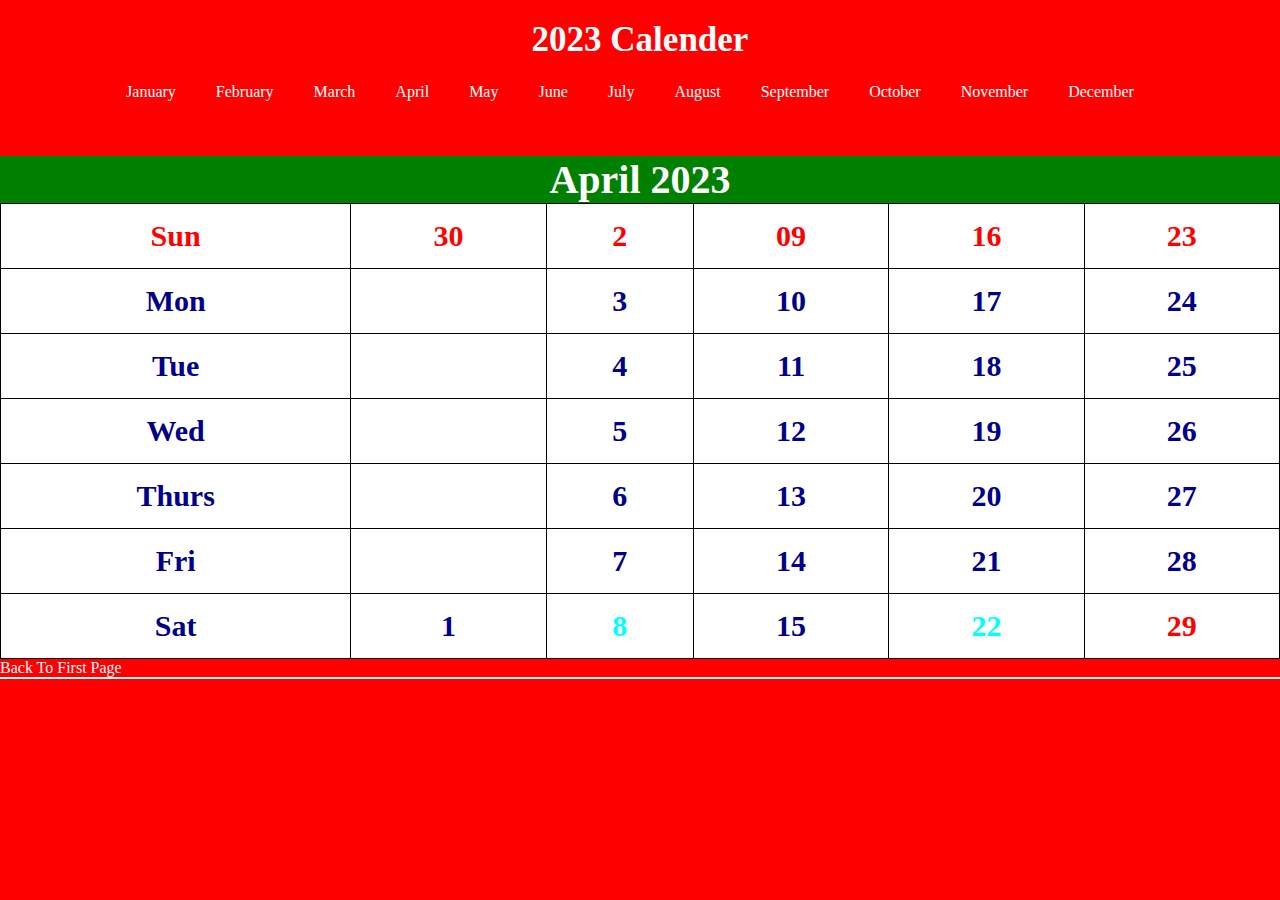
<file: april.html>
<!DOCTYPE html>
<html lang="en">
  <head>
    <meta charset="UTF-8" />
    <meta name="viewport" content="width=device-width, initial-scale=1.0" />
    <title>April 2023</title>
    <link rel="stylesheet" href="styles.css" />
    <style>
      body {
        display: flex;
        flex-direction: column;
        justify-content: center;
        align-items: center;
      }

      nav ul {
        list-style-type: none;
        margin: 0;
        padding: 0;
        display: flex;
        flex-wrap: wrap;
        justify-content: center;
      }

      nav ul li {
        margin: 5px;
      }
    </style>
  </head>
  <body>
    <section id="apr" .></section>
    <a href="index.html" style="text-decoration: none"
      ><h1>2023 Calender</h1></a
    >
    <nav>
      <ul>
        <li><a href="january.html">January</a></li>
        <li><a href="february.html">February</a></li>
        <li><a href="march.html">March</a></li>
        <li><a href="april.html">April</a></li>
        <li><a href="may.html">May</a></li>
        <li><a href="june.html">June</a></li>
        <li><a href="july.html">July</a></li>
        <li><a href="august.html">August</a></li>
        <li><a href="september.html">September</a></li>
        <li><a href="october.html">October</a></li>
        <li><a href="november.html">November</a></li>
        <li><a href="december.html">December</a></li>
      </ul>
    </nav>
    <table>
      <caption>
        April 2023
      </caption>
      <tr style="color: red">
        <th>Sun</th>
        <td>30</td>
        <td>2</td>
        <td>09</td>
        <td>16</td>
        <td>23</td>
      </tr>
      <tr>
        <th>Mon</th>
        <td></td>
        <td>3</td>
        <td>10</td>
        <td>17</td>
        <td>24</td>
      </tr>
      <tr>
        <th>Tue</th>
        <td></td>
        <td>4</td>
        <td>11</td>
        <td>18</td>
        <td>25</td>
      </tr>
      <tr>
        <th>Wed</th>
        <td></td>
        <td>5</td>
        <td>12</td>
        <td>19</td>
        <td>26</td>
      </tr>
      <tr>
        <th>Thurs</th>
        <td></td>
        <td>6</td>
        <td>13</td>
        <td>20</td>
        <td>27</td>
      </tr>
      <tr>
        <th>Fri</th>
        <td></td>
        <td>7</td>
        <td>14</td>
        <td>21</td>
        <td>28</td>
      </tr>
      <tr>
        <th>Sat</th>
        <td>1</td>
        <td style="color: aqua">8</td>
        <td>15</td>
        <td style="color: aqua">22</td>
        <td style="color: red">29</td>
      </tr>
    </table>
    <a href="index.html" class="back-to-first">Back To First Page</a>
  </body>
</html>
</file>
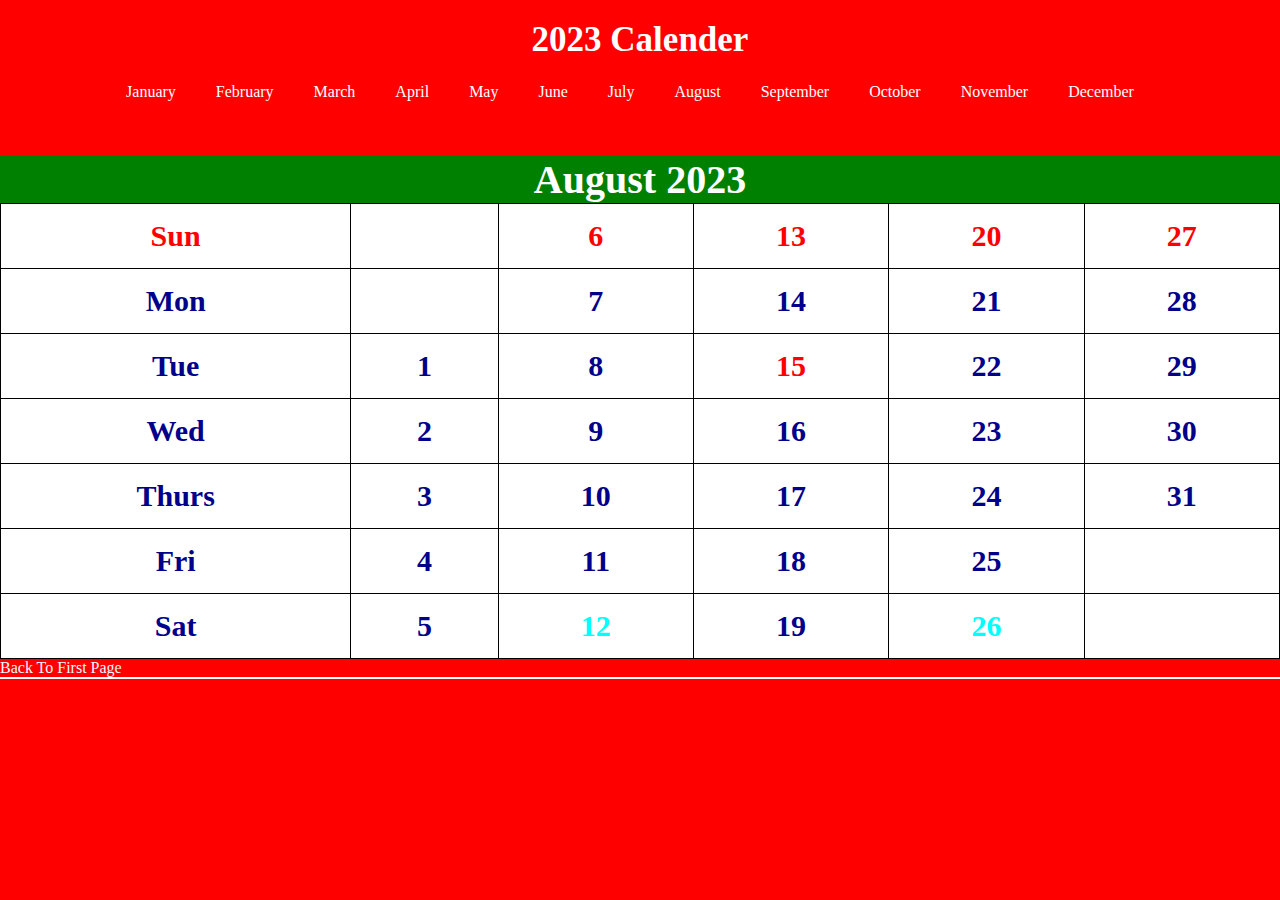
<file: august.html>
<!DOCTYPE html>
<html lang="en">
  <head>
    <meta charset="UTF-8" />
    <meta name="viewport" content="width=device-width, initial-scale=1.0" />
    <title>August 2023</title>
    <link rel="stylesheet" href="styles.css" />
    <style>
      body {
        display: flex;
        flex-direction: column;
        justify-content: center;
        align-items: center;
      }

      nav ul {
        list-style-type: none;
        margin: 0;
        padding: 0;
        display: flex;
        flex-wrap: wrap;
        justify-content: center;
      }

      nav ul li {
        margin: 5px;
      }
    </style>
  </head>
  <body>
    <section id="aug" .></section>
    <a href="index.html" style="text-decoration: none"
      ><h1>2023 Calender</h1></a
    >
    <nav>
      <ul>
        <li><a href="january.html">January</a></li>
        <li><a href="february.html">February</a></li>
        <li><a href="march.html">March</a></li>
        <li><a href="april.html">April</a></li>
        <li><a href="may.html">May</a></li>
        <li><a href="june.html">June</a></li>
        <li><a href="july.html">July</a></li>
        <li><a href="august.html">August</a></li>
        <li><a href="september.html">September</a></li>
        <li><a href="october.html">October</a></li>
        <li><a href="november.html">November</a></li>
        <li><a href="december.html">December</a></li>
      </ul>
    </nav>
    <table>
      <caption>
        August 2023
      </caption>
      <tr style="color: red">
        <th>Sun</th>
        <td></td>
        <td>6</td>
        <td>13</td>
        <td>20</td>
        <td>27</td>
      </tr>
      <tr>
        <th>Mon</th>
        <td></td>
        <td>7</td>
        <td>14</td>
        <td>21</td>
        <td>28</td>
      </tr>
      <tr>
        <th>Tue</th>
        <td>1</td>
        <td>8</td>
        <td style="color: red">15</td>
        <td>22</td>
        <td>29</td>
      </tr>
      <tr>
        <th>Wed</th>
        <td>2</td>
        <td>9</td>
        <td>16</td>
        <td>23</td>
        <td>30</td>
      </tr>
      <tr>
        <th>Thurs</th>
        <td>3</td>
        <td>10</td>
        <td>17</td>
        <td>24</td>
        <td>31</td>
      </tr>
      <tr>
        <th>Fri</th>
        <td>4</td>
        <td>11</td>
        <td>18</td>
        <td>25</td>
        <td></td>
      </tr>
      <tr>
        <th>Sat</th>
        <td>5</td>
        <td style="color: aqua">12</td>
        <td>19</td>
        <td style="color: aqua">26</td>
        <td></td>
      </tr>
    </table>
    <a href="index.html" class="back-to-first">Back To First Page</a>
  </body>
</html>
</file>
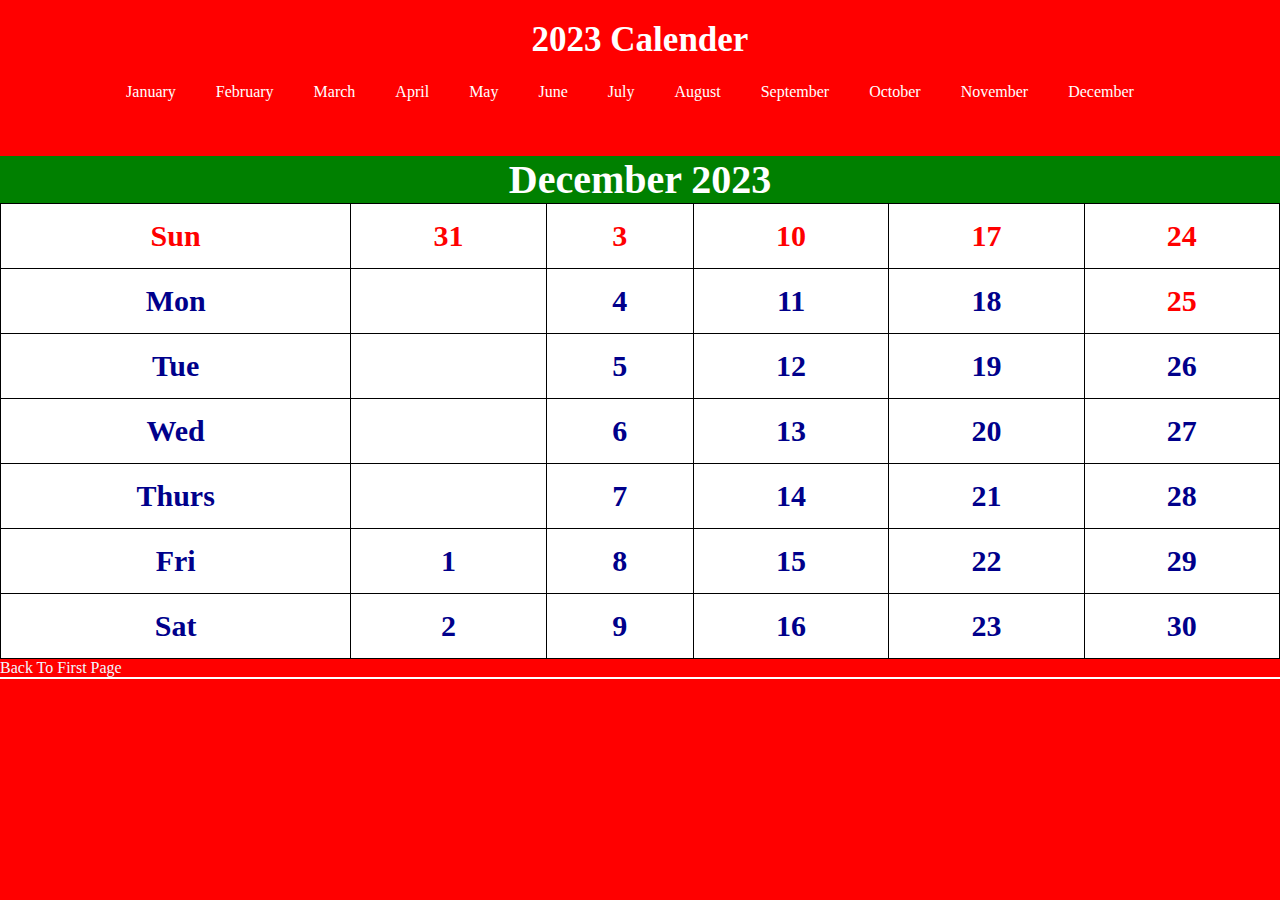
<file: december.html>
<!DOCTYPE html>
<html lang="en">
  <head>
    <meta charset="UTF-8" />
    <meta name="viewport" content="width=device-width, initial-scale=1.0" />
    <title>December 2023</title>
    <link rel="stylesheet" href="styles.css" />
    <style>
      body {
        display: flex;
        flex-direction: column;
        justify-content: center;
        align-items: center;
      }

      nav ul {
        list-style-type: none;
        margin: 0;
        padding: 0;
        display: flex;
        flex-wrap: wrap;
        justify-content: center;
      }

      nav ul li {
        margin: 5px;
      }
    </style>
  </head>
  <body>
    <section id="dec" .></section>
    <a href="index.html" style="text-decoration: none"
      ><h1>2023 Calender</h1></a
    >
    <nav>
      <ul>
        <li><a href="january.html">January</a></li>
        <li><a href="february.html">February</a></li>
        <li><a href="march.html">March</a></li>
        <li><a href="april.html">April</a></li>
        <li><a href="may.html">May</a></li>
        <li><a href="june.html">June</a></li>
        <li><a href="july.html">July</a></li>
        <li><a href="august.html">August</a></li>
        <li><a href="september.html">September</a></li>
        <li><a href="october.html">October</a></li>
        <li><a href="november.html">November</a></li>
        <li><a href="december.html">December</a></li>
      </ul>
    </nav>
    <table>
      <caption>
        December 2023
      </caption>
      <tr style="color: red">
        <th>Sun</th>
        <td>31</td>
        <td>3</td>
        <td>10</td>
        <td>17</td>
        <td>24</td>
      </tr>
      <tr>
        <th>Mon</th>
        <td></td>
        <td>4</td>
        <td>11</td>
        <td>18</td>
        <td style="color: red">25</td>
      </tr>
      <tr>
        <th>Tue</th>
        <td></td>
        <td>5</td>
        <td>12</td>
        <td>19</td>
        <td>26</td>
      </tr>
      <tr>
        <th>Wed</th>
        <td></td>
        <td>6</td>
        <td>13</td>
        <td>20</td>
        <td>27</td>
      </tr>
      <tr>
        <th>Thurs</th>
        <td></td>
        <td>7</td>
        <td>14</td>
        <td>21</td>
        <td>28</td>
      </tr>
      <tr>
        <th>Fri</th>
        <td>1</td>
        <td>8</td>
        <td>15</td>
        <td>22</td>
        <td>29</td>
      </tr>
      <th>Sat</th>
      <td>2</td>
      <td>9</td>
      <td>16</td>
      <td>23</td>
      <td>30</td>
    </table>
    <a href="index.html" class="back-to-first">Back To First Page</a>
  </body>
</html>
</file>
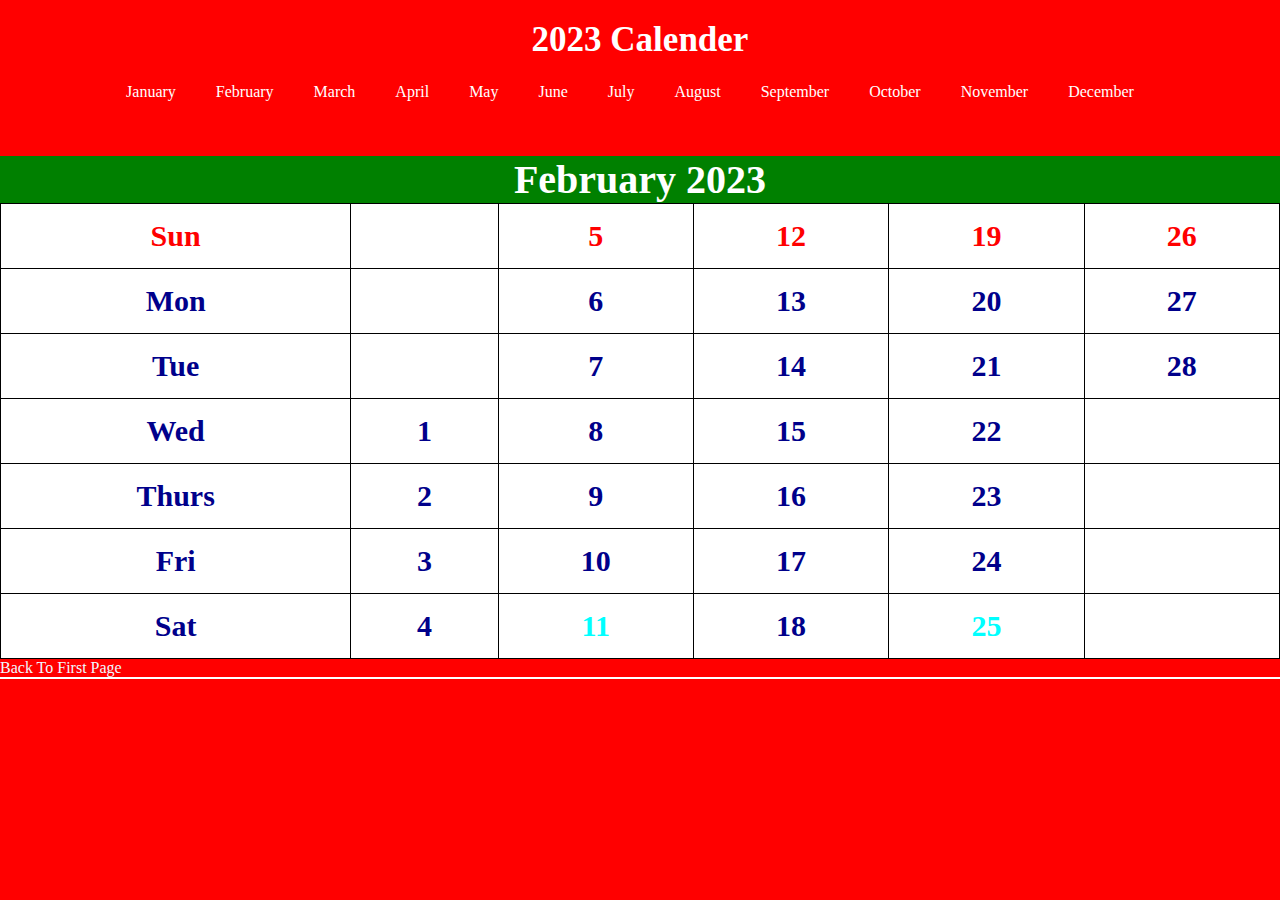
<file: february.html>
<!DOCTYPE html>
<html lang="en">
  <head>
    <meta charset="UTF-8" />
    <meta name="viewport" content="width=device-width, initial-scale=1.0" />
    <title>february 2023</title>
    <link rel="stylesheet" href="styles.css" />
    <style>
      body {
        display: flex;
        flex-direction: column;
        justify-content: center;
        align-items: center;
      }

      nav ul {
        list-style-type: none;
        margin: 0;
        padding: 0;
        display: flex;
        flex-wrap: wrap;
        justify-content: center;
      }

      nav ul li {
        margin: 5px;
      }
    </style>
  </head>
  <body>
    <section id="feb" .></section>
    <a href="index.html" style="text-decoration: none"
      ><h1>2023 Calender</h1></a
    >
    <nav>
      <ul>
        <li><a href="january.html">January</a></li>
        <li><a href="february.html">February</a></li>
        <li><a href="march.html">March</a></li>
        <li><a href="april.html">April</a></li>
        <li><a href="may.html">May</a></li>
        <li><a href="june.html">June</a></li>
        <li><a href="july.html">July</a></li>
        <li><a href="august.html">August</a></li>
        <li><a href="september.html">September</a></li>
        <li><a href="october.html">October</a></li>
        <li><a href="november.html">November</a></li>
        <li><a href="december.html">December</a></li>
      </ul>
    </nav>
    <table>
      <caption>
        February 2023
      </caption>
      <tr style="color: red">
        <th>Sun</th>
        <td></td>
        <td>5</td>
        <td>12</td>
        <td>19</td>
        <td>26</td>
      </tr>
      <tr>
        <th>Mon</th>
        <td></td>
        <td>6</td>
        <td>13</td>
        <td>20</td>
        <td>27</td>
      </tr>
      <tr>
        <th>Tue</th>
        <td></td>
        <td>7</td>
        <td>14</td>
        <td>21</td>
        <td>28</td>
      </tr>
      <tr>
        <th>Wed</th>
        <td>1</td>
        <td>8</td>
        <td>15</td>
        <td>22</td>
        <td></td>
      </tr>
      <tr>
        <th>Thurs</th>
        <td>2</td>
        <td>9</td>
        <td>16</td>
        <td>23</td>
        <td></td>
      </tr>
      <tr>
        <th>Fri</th>
        <td>3</td>
        <td>10</td>
        <td>17</td>
        <td>24</td>
        <td></td>
      </tr>
      <tr>
        <th>Sat</th>
        <td>4</td>
        <td style="color: aqua">11</td>
        <td>18</td>
        <td style="color: aqua">25</td>
        <td></td>
      </tr>
    </table>
    <a href="index.html" class="back-to-first">Back To First Page</a>
  </body>
</html>
</file>
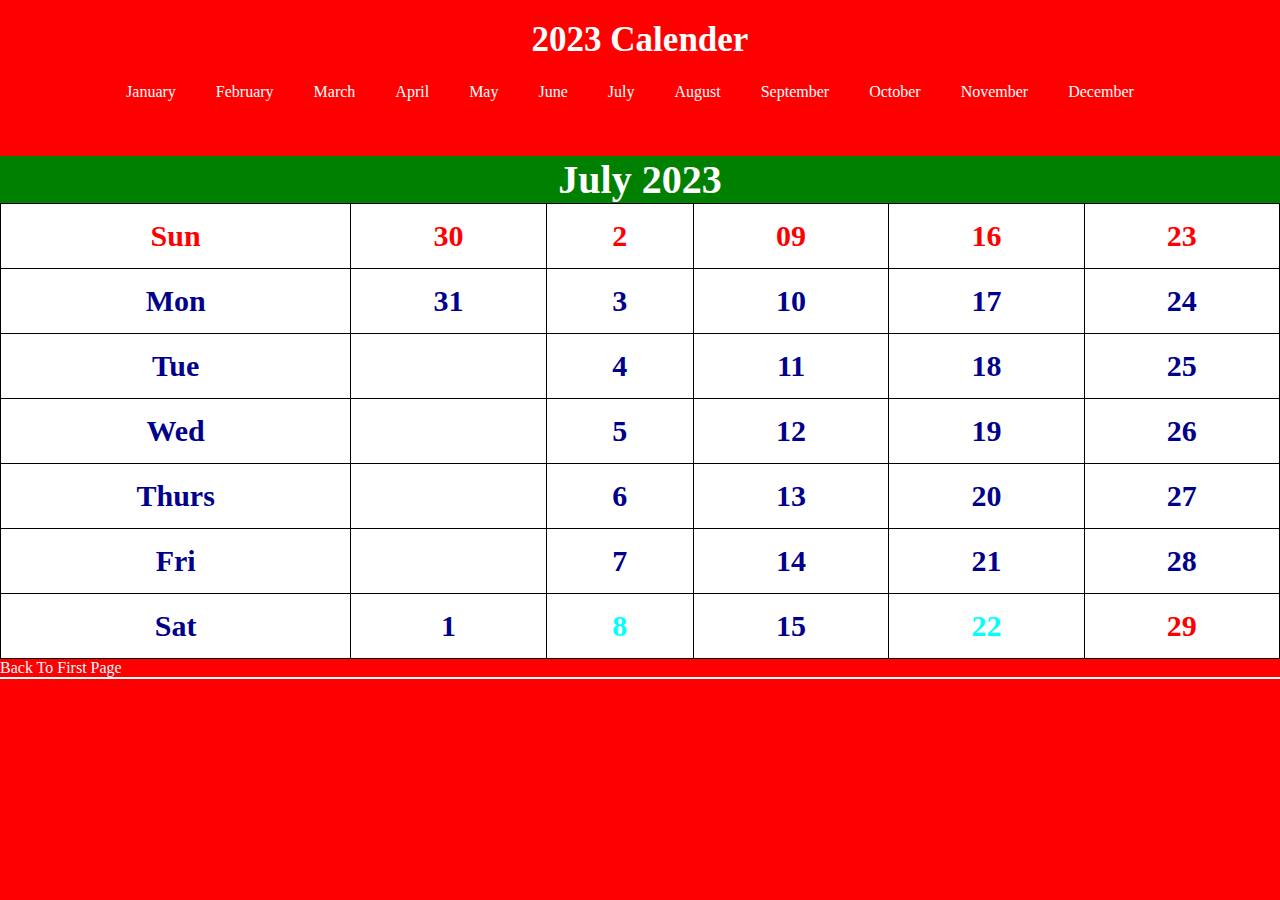
<file: july.html>
<!DOCTYPE html>
<html lang="en">
  <head>
    <meta charset="UTF-8" />
    <meta name="viewport" content="width=device-width, initial-scale=1.0" />
    <title>July 2023</title>
    <link rel="stylesheet" href="styles.css" />
    <style>
      body {
        display: flex;
        flex-direction: column;
        justify-content: center;
        align-items: center;
      }

      nav ul {
        list-style-type: none;
        margin: 0;
        padding: 0;
        display: flex;
        flex-wrap: wrap;
        justify-content: center;
      }

      nav ul li {
        margin: 5px;
      }
    </style>
  </head>
  <body>
    <section id="jul" .></section>
    <a href="index.html" style="text-decoration: none"
      ><h1>2023 Calender</h1></a
    >
    <nav>
      <ul>
        <li><a href="january.html">January</a></li>
        <li><a href="february.html">February</a></li>
        <li><a href="march.html">March</a></li>
        <li><a href="april.html">April</a></li>
        <li><a href="may.html">May</a></li>
        <li><a href="june.html">June</a></li>
        <li><a href="july.html">July</a></li>
        <li><a href="august.html">August</a></li>
        <li><a href="september.html">September</a></li>
        <li><a href="october.html">October</a></li>
        <li><a href="november.html">November</a></li>
        <li><a href="december.html">December</a></li>
      </ul>
    </nav>
    <table>
      <caption>
        July 2023
      </caption>
      <tr style="color: red">
        <th>Sun</th>
        <td>30</td>
        <td>2</td>
        <td>09</td>
        <td>16</td>
        <td>23</td>
      </tr>
      <tr>
        <th>Mon</th>
        <td>31</td>
        <td>3</td>
        <td>10</td>
        <td>17</td>
        <td>24</td>
      </tr>
      <tr>
        <th>Tue</th>
        <td></td>
        <td>4</td>
        <td>11</td>
        <td>18</td>
        <td>25</td>
      </tr>
      <tr>
        <th>Wed</th>
        <td></td>
        <td>5</td>
        <td>12</td>
        <td>19</td>
        <td>26</td>
      </tr>
      <tr>
        <th>Thurs</th>
        <td></td>
        <td>6</td>
        <td>13</td>
        <td>20</td>
        <td>27</td>
      </tr>
      <tr>
        <th>Fri</th>
        <td></td>
        <td>7</td>
        <td>14</td>
        <td>21</td>
        <td>28</td>
      </tr>
      <tr>
        <th>Sat</th>
        <td>1</td>
        <td style="color: aqua">8</td>
        <td>15</td>
        <td style="color: aqua">22</td>
        <td style="color: red">29</td>
      </tr>
    </table>
    <a href="index.html" class="back-to-first">Back To First Page</a>
  </body>
</html>
</file>
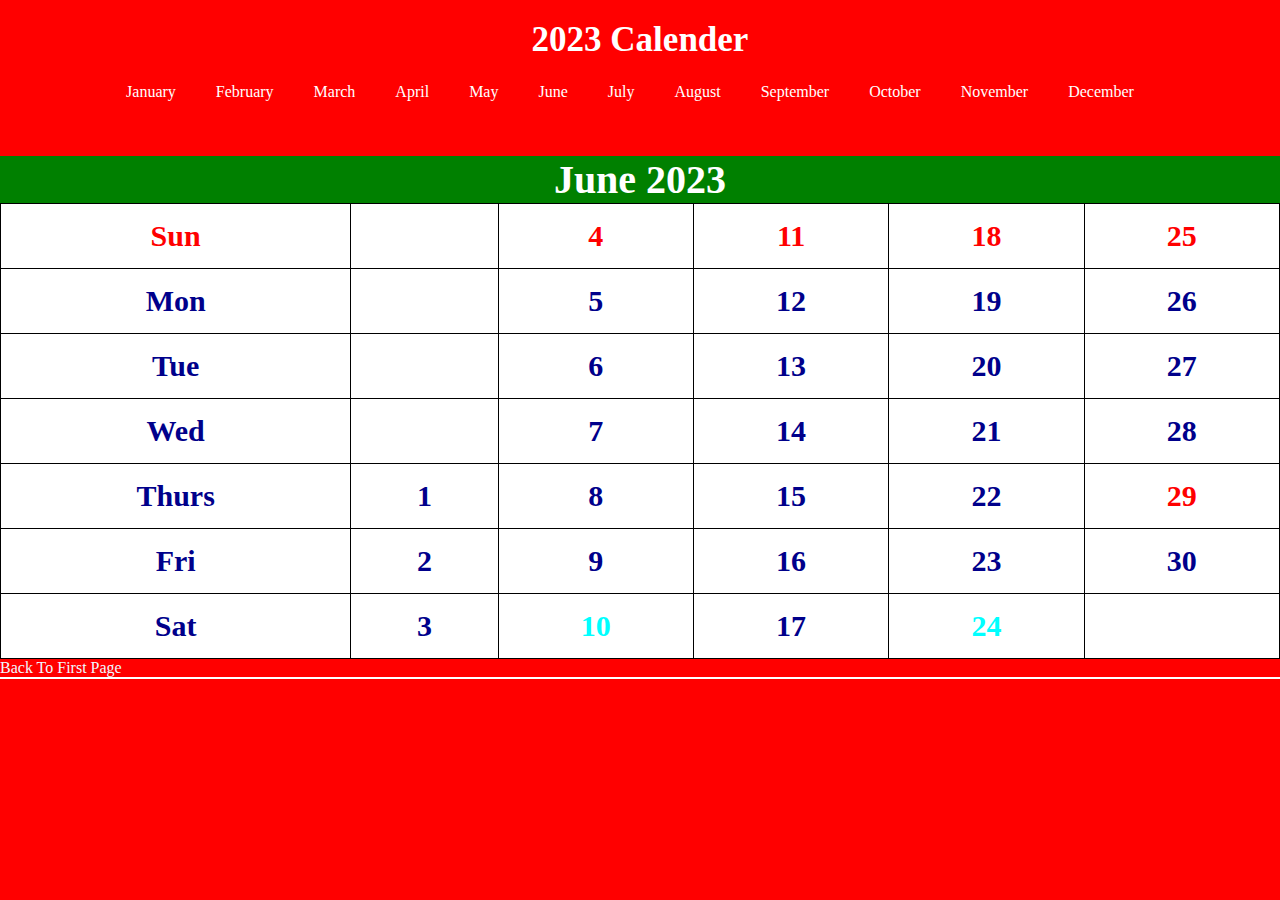
<file: june.html>
<!DOCTYPE html>
<html lang="en">
  <head>
    <meta charset="UTF-8" />
    <meta name="viewport" content="width=device-width, initial-scale=1.0" />
    <title>June 2023</title>
    <link rel="stylesheet" href="styles.css" />
    <style>
      body {
        display: flex;
        flex-direction: column;
        justify-content: center;
        align-items: center;
      }

      nav ul {
        list-style-type: none;
        margin: 0;
        padding: 0;
        display: flex;
        flex-wrap: wrap;
        justify-content: center;
      }

      nav ul li {
        margin: 5px;
      }
    </style>
  </head>
  <body>
    <section id="jun" .>
      <a href="index.html" style="text-decoration: none"
        ><h1>2023 Calender</h1></a
      >
    </section>
    <nav>
      <ul>
        <li><a href="january.html">January</a></li>
        <li><a href="february.html">February</a></li>
        <li><a href="march.html">March</a></li>
        <li><a href="april.html">April</a></li>
        <li><a href="may.html">May</a></li>
        <li><a href="june.html">June</a></li>
        <li><a href="july.html">July</a></li>
        <li><a href="august.html">August</a></li>
        <li><a href="september.html">September</a></li>
        <li><a href="october.html">October</a></li>
        <li><a href="november.html">November</a></li>
        <li><a href="december.html">December</a></li>
      </ul>
    </nav>
    <table>
      <caption>
        June 2023
      </caption>
      <tr style="color: red">
        <th>Sun</th>
        <td></td>
        <td>4</td>
        <td>11</td>
        <td>18</td>
        <td>25</td>
      </tr>
      <tr>
        <th>Mon</th>
        <td></td>
        <td>5</td>
        <td>12</td>
        <td>19</td>
        <td>26</td>
      </tr>
      <tr>
        <th>Tue</th>
        <td></td>
        <td>6</td>
        <td>13</td>
        <td>20</td>
        <td>27</td>
      </tr>
      <tr>
        <th>Wed</th>
        <td></td>
        <td>7</td>
        <td>14</td>
        <td>21</td>
        <td>28</td>
      </tr>
      <tr>
        <th>Thurs</th>
        <td>1</td>
        <td>8</td>
        <td>15</td>
        <td>22</td>
        <td style="color: red">29</td>
      </tr>
      <tr>
        <th>Fri</th>
        <td>2</td>
        <td>9</td>
        <td>16</td>
        <td>23</td>
        <td>30</td>
      </tr>
      <tr>
        <th>Sat</th>
        <td>3</td>
        <td style="color: aqua">10</td>
        <td>17</td>
        <td style="color: aqua">24</td>
        <td style="color: red"></td>
      </tr>
    </table>
    <a href="index.html" class="back-to-first">Back To First Page</a>
  </body>
</html>
</file>
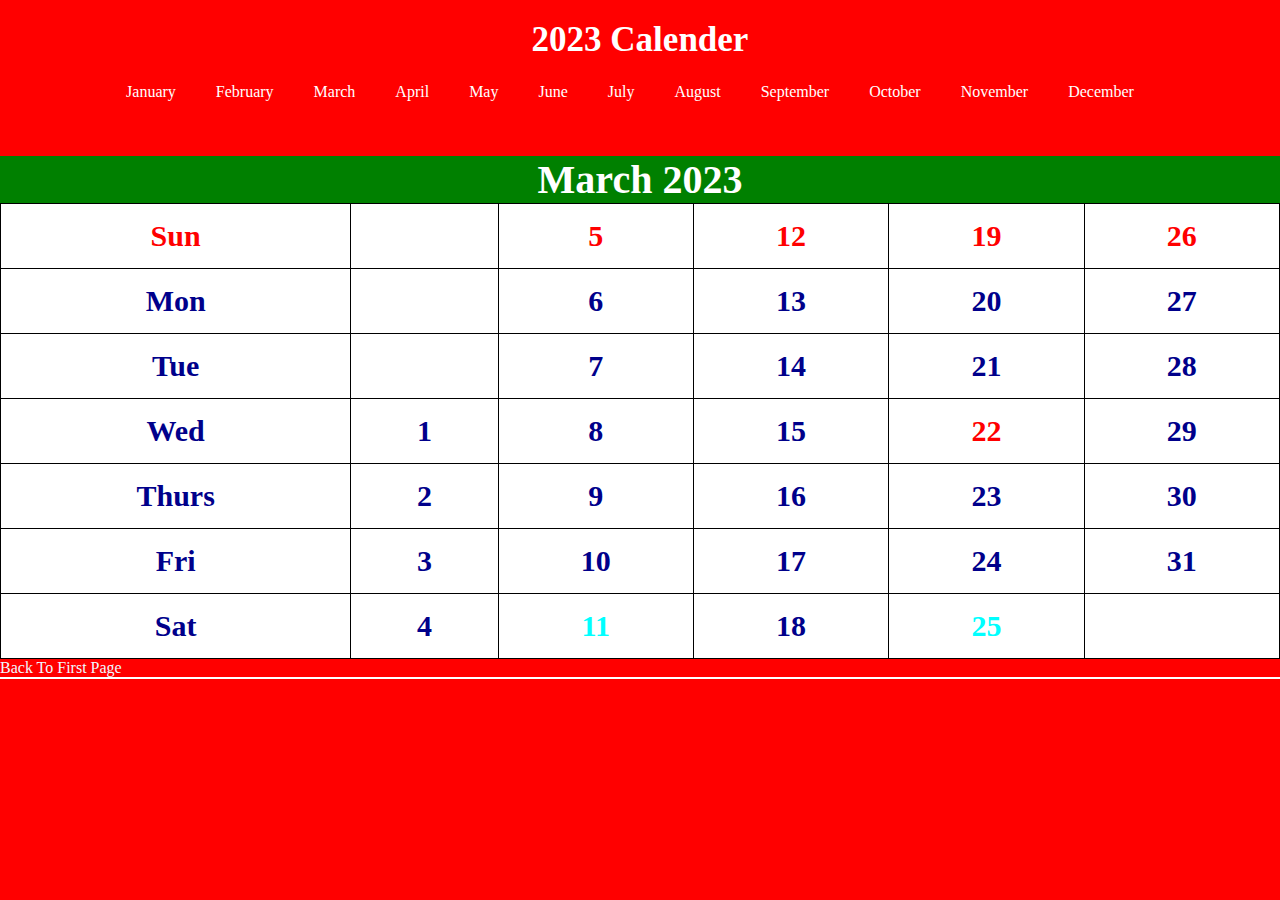
<file: march.html>
<!DOCTYPE html>
<html lang="en">
  <head>
    <meta charset="UTF-8" />
    <meta name="viewport" content="width=device-width, initial-scale=1.0" />
    <title>March 2023</title>
    <link rel="stylesheet" href="styles.css" />
    <style>
      body {
        display: flex;
        flex-direction: column;
        justify-content: center;
        align-items: center;
      }

      nav ul {
        list-style-type: none;
        margin: 0;
        padding: 0;
        display: flex;
        flex-wrap: wrap;
        justify-content: center;
      }

      nav ul li {
        margin: 5px;
      }
    </style>
  </head>
  <body>
    <section id="mar" .></section>
    <a href="index.html" style="text-decoration: none"
      ><h1>2023 Calender</h1></a
    >

    <nav>
      <ul>
        <li><a href="january.html">January</a></li>
        <li><a href="february.html">February</a></li>
        <li><a href="march.html">March</a></li>
        <li><a href="april.html">April</a></li>
        <li><a href="may.html">May</a></li>
        <li><a href="june.html">June</a></li>
        <li><a href="july.html">July</a></li>
        <li><a href="august.html">August</a></li>
        <li><a href="september.html">September</a></li>
        <li><a href="october.html">October</a></li>
        <li><a href="november.html">November</a></li>
        <li><a href="december.html">December</a></li>
      </ul>
    </nav>
    <table>
      <caption>
        March 2023
      </caption>
      <tr style="color: red">
        <th>Sun</th>
        <td></td>
        <td>5</td>
        <td>12</td>
        <td>19</td>
        <td>26</td>
      </tr>
      <tr>
        <th>Mon</th>
        <td></td>
        <td>6</td>
        <td>13</td>
        <td>20</td>
        <td>27</td>
      </tr>
      <tr>
        <th>Tue</th>
        <td></td>
        <td>7</td>
        <td>14</td>
        <td>21</td>
        <td>28</td>
      </tr>
      <tr>
        <th>Wed</th>
        <td>1</td>
        <td>8</td>
        <td>15</td>
        <td style="color: red">22</td>
        <td>29</td>
      </tr>
      <tr>
        <th>Thurs</th>
        <td>2</td>
        <td>9</td>
        <td>16</td>
        <td>23</td>
        <td>30</td>
      </tr>
      <tr>
        <th>Fri</th>
        <td>3</td>
        <td>10</td>
        <td>17</td>
        <td>24</td>
        <td>31</td>
      </tr>
      <tr>
        <th>Sat</th>
        <td>4</td>
        <td style="color: aqua">11</td>
        <td>18</td>
        <td style="color: aqua">25</td>
        <td></td>
      </tr>
    </table>

    <a href="index.html" class="back-to-first">Back To First Page</a>
  </body>
</html>
</file>
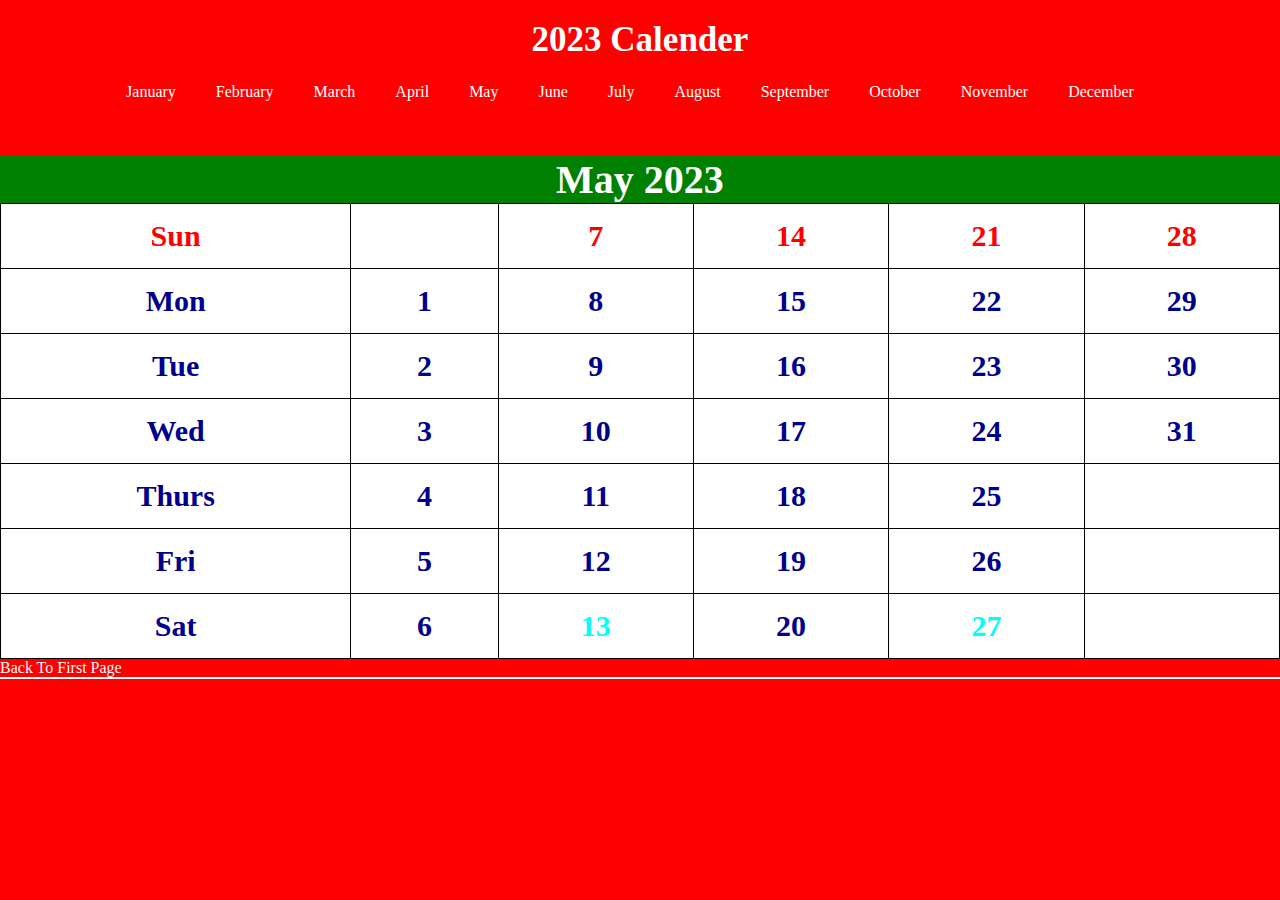
<file: may.html>
<!DOCTYPE html>
<html lang="en">
  <head>
    <meta charset="UTF-8" />
    <meta name="viewport" content="width=device-width, initial-scale=1.0" />
    <title>May 2023</title>
    <link rel="stylesheet" href="styles.css" />
    <style>
      body {
        display: flex;
        flex-direction: column;
        justify-content: center;
        align-items: center;
      }

      nav ul {
        list-style-type: none;
        margin: 0;
        padding: 0;
        display: flex;
        flex-wrap: wrap;
        justify-content: center;
      }

      nav ul li {
        margin: 5px;
      }
    </style>
  </head>
  <body>
    <section id="may" .></section>
    <a href="index.html" style="text-decoration: none"
      ><h1>2023 Calender</h1></a
    >
    <nav>
      <ul>
        <li><a href="january.html">January</a></li>
        <li><a href="february.html">February</a></li>
        <li><a href="march.html">March</a></li>
        <li><a href="april.html">April</a></li>
        <li><a href="may.html">May</a></li>
        <li><a href="june.html">June</a></li>
        <li><a href="july.html">July</a></li>
        <li><a href="august.html">August</a></li>
        <li><a href="september.html">September</a></li>
        <li><a href="october.html">October</a></li>
        <li><a href="november.html">November</a></li>
        <li><a href="december.html">December</a></li>
      </ul>
    </nav>
    <table>
      <caption>
        May 2023
      </caption>
      <tr style="color: red">
        <th>Sun</th>
        <td></td>
        <td>7</td>
        <td>14</td>
        <td>21</td>
        <td>28</td>
      </tr>
      <tr>
        <th>Mon</th>
        <td>1</td>
        <td>8</td>
        <td>15</td>
        <td>22</td>
        <td>29</td>
      </tr>
      <tr>
        <th>Tue</th>
        <td>2</td>
        <td>9</td>
        <td>16</td>
        <td>23</td>
        <td>30</td>
      </tr>
      <tr>
        <th>Wed</th>
        <td>3</td>
        <td>10</td>
        <td>17</td>
        <td>24</td>
        <td>31</td>
      </tr>
      <tr>
        <th>Thurs</th>
        <td>4</td>
        <td>11</td>
        <td>18</td>
        <td>25</td>
        <td></td>
      </tr>
      <tr>
        <th>Fri</th>
        <td>5</td>
        <td>12</td>
        <td>19</td>
        <td>26</td>
        <td></td>
      </tr>
      <tr>
        <th>Sat</th>
        <td>6</td>
        <td style="color: aqua">13</td>
        <td>20</td>
        <td style="color: aqua">27</td>
        <td></td>
      </tr>
    </table>
    <a href="index.html" class="back-to-first">Back To First Page</a>
  </body>
</html>
</file>
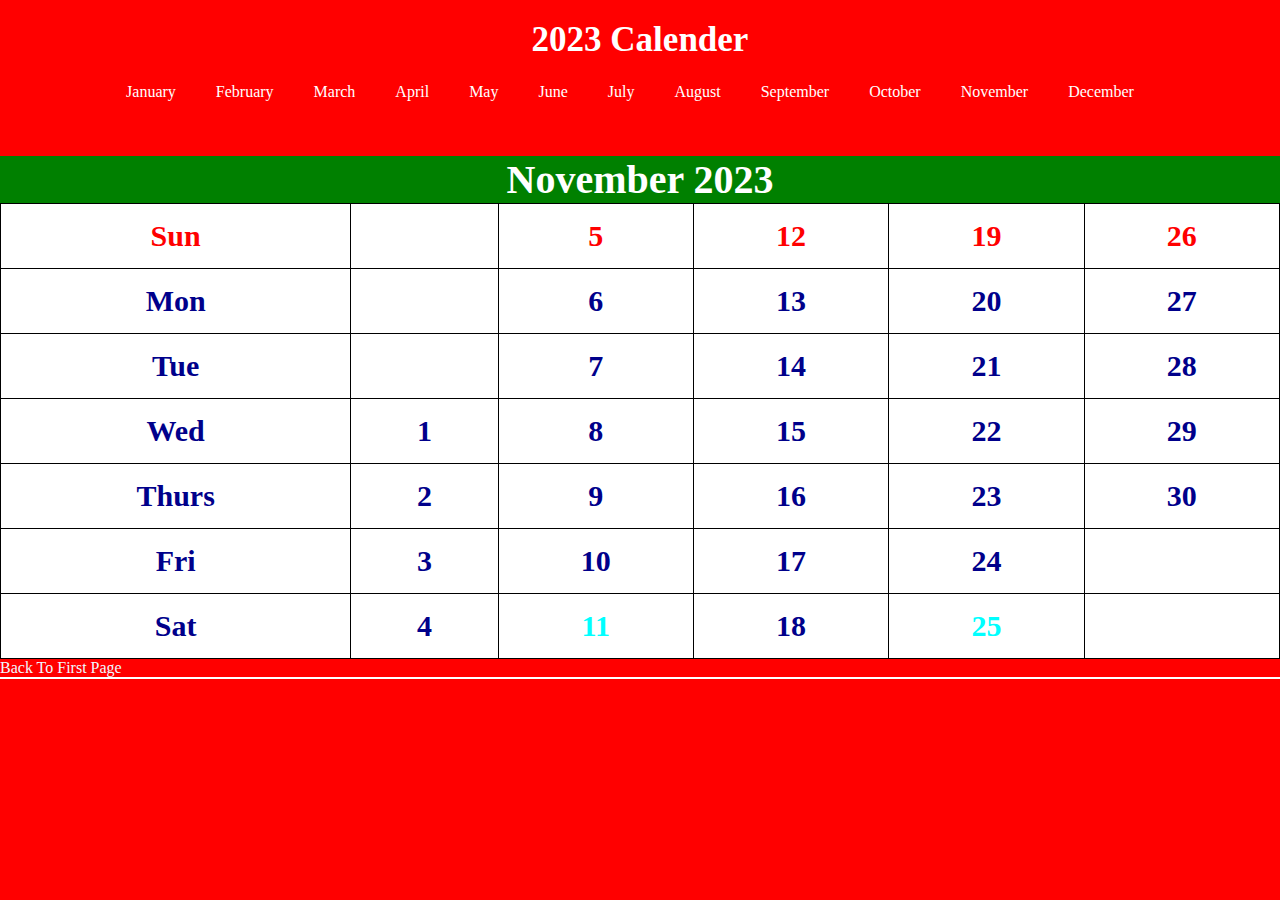
<file: november.html>
<!DOCTYPE html>
<html lang="en">
  <head>
    <meta charset="UTF-8" />
    <meta name="viewport" content="width=device-width, initial-scale=1.0" />
    <title>November 2023</title>
    <link rel="stylesheet" href="styles.css" />
    <style>
      body {
        display: flex;
        flex-direction: column;
        justify-content: center;
        align-items: center;
      }

      nav ul {
        list-style-type: none;
        margin: 0;
        padding: 0;
        display: flex;
        flex-wrap: wrap;
        justify-content: center;
      }

      nav ul li {
        margin: 5px;
      }
    </style>
  </head>
  <body>
    <section id="nov" .></section>
    <a href="index.html" style="text-decoration: none"
      ><h1>2023 Calender</h1></a
    >
    <nav>
      <ul>
        <li><a href="january.html">January</a></li>
        <li><a href="february.html">February</a></li>
        <li><a href="march.html">March</a></li>
        <li><a href="april.html">April</a></li>
        <li><a href="may.html">May</a></li>
        <li><a href="june.html">June</a></li>
        <li><a href="july.html">July</a></li>
        <li><a href="august.html">August</a></li>
        <li><a href="september.html">September</a></li>
        <li><a href="october.html">October</a></li>
        <li><a href="november.html">November</a></li>
        <li><a href="december.html">December</a></li>
      </ul>
    </nav>
    <table>
      <caption>
        November 2023
      </caption>
      <tr style="color: red">
        <th>Sun</th>
        <td></td>
        <td>5</td>
        <td>12</td>
        <td>19</td>
        <td>26</td>
      </tr>
      <tr>
        <th>Mon</th>
        <td></td>
        <td>6</td>
        <td>13</td>
        <td>20</td>
        <td>27</td>
      </tr>
      <tr>
        <th>Tue</th>
        <td></td>
        <td>7</td>
        <td>14</td>
        <td>21</td>
        <td>28</td>
      </tr>
      <tr>
        <th>Wed</th>
        <td>1</td>
        <td>8</td>
        <td>15</td>
        <td>22</td>
        <td>29</td>
      </tr>
      <tr>
        <th>Thurs</th>
        <td>2</td>
        <td>9</td>
        <td>16</td>
        <td>23</td>
        <td>30</td>
      </tr>
      <tr>
        <th>Fri</th>
        <td>3</td>
        <td>10</td>
        <td>17</td>
        <td>24</td>
        <td></td>
      </tr>
      <tr>
        <th>Sat</th>
        <td>4</td>
        <td style="color: aqua">11</td>
        <td>18</td>
        <td style="color: aqua">25</td>
        <td></td>
      </tr>
    </table>
    <a href="index.html" class="back-to-first">Back To First Page</a>
  </body>
</html>
</file>
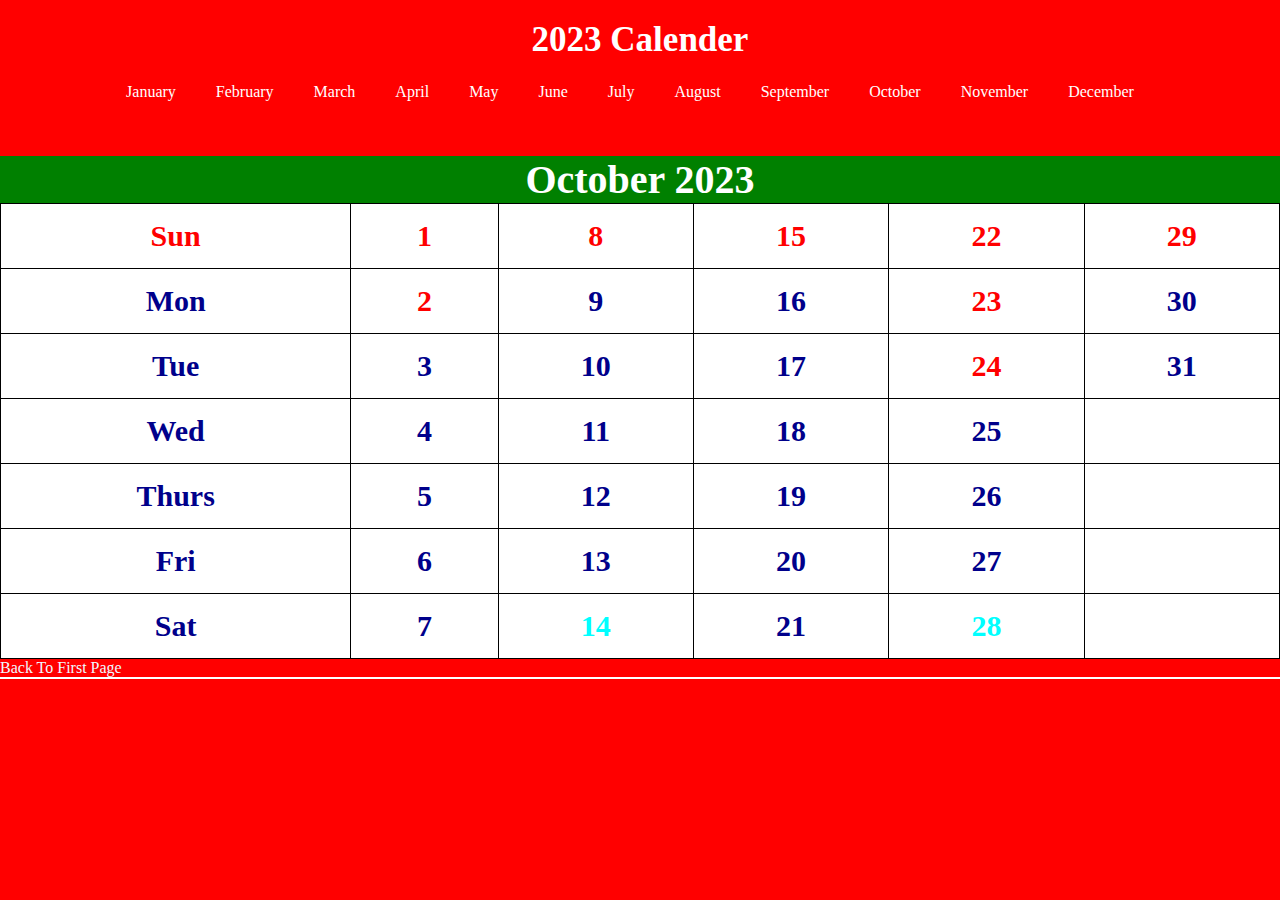
<file: october.html>
<!DOCTYPE html>
<html lang="en">
  <head>
    <meta charset="UTF-8" />
    <meta name="viewport" content="width=device-width, initial-scale=1.0" />
    <title>October 2023</title>
    <link rel="stylesheet" href="styles.css" />
    <style>
      body {
        display: flex;
        flex-direction: column;
        justify-content: center;
        align-items: center;
      }

      nav ul {
        list-style-type: none;
        margin: 0;
        padding: 0;
        display: flex;
        flex-wrap: wrap;
        justify-content: center;
      }

      nav ul li {
        margin: 5px;
      }
    </style>
  </head>
  <body>
    <section id="oct" .></section>
    <a href="index.html" style="text-decoration: none"
      ><h1>2023 Calender</h1></a
    >
    <nav>
      <ul>
        <li><a href="january.html">January</a></li>
        <li><a href="february.html">February</a></li>
        <li><a href="march.html">March</a></li>
        <li><a href="april.html">April</a></li>
        <li><a href="may.html">May</a></li>
        <li><a href="june.html">June</a></li>
        <li><a href="july.html">July</a></li>
        <li><a href="august.html">August</a></li>
        <li><a href="september.html">September</a></li>
        <li><a href="october.html">October</a></li>
        <li><a href="november.html">November</a></li>
        <li><a href="december.html">December</a></li>
      </ul>
    </nav>
    <table>
      <caption>
        October 2023
      </caption>
      <tr style="color: red">
        <th>Sun</th>
        <td>1</td>
        <td>8</td>
        <td>15</td>
        <td>22</td>
        <td>29</td>
      </tr>
      <tr>
        <th>Mon</th>
        <td style="color: red">2</td>
        <td>9</td>
        <td>16</td>
        <td style="color: red">23</td>
        <td>30</td>
      </tr>
      <tr>
        <th>Tue</th>
        <td>3</td>
        <td>10</td>
        <td>17</td>
        <td style="color: red">24</td>
        <td>31</td>
      </tr>
      <tr>
        <th>Wed</th>
        <td>4</td>
        <td>11</td>
        <td>18</td>
        <td>25</td>
        <td></td>
      </tr>
      <tr>
        <th>Thurs</th>
        <td>5</td>
        <td>12</td>
        <td>19</td>
        <td>26</td>
        <td></td>
      </tr>
      <tr>
        <th>Fri</th>
        <td>6</td>
        <td>13</td>
        <td>20</td>
        <td>27</td>
        <td></td>
      </tr>
      <tr>
        <th>Sat</th>
        <td>7</td>
        <td style="color: aqua">14</td>
        <td>21</td>
        <td style="color: aqua">28</td>
        <td></td>
      </tr>
    </table>
    <a href="index.html" class="back-to-first">Back To First Page</a>
  </body>
</html>
</file>
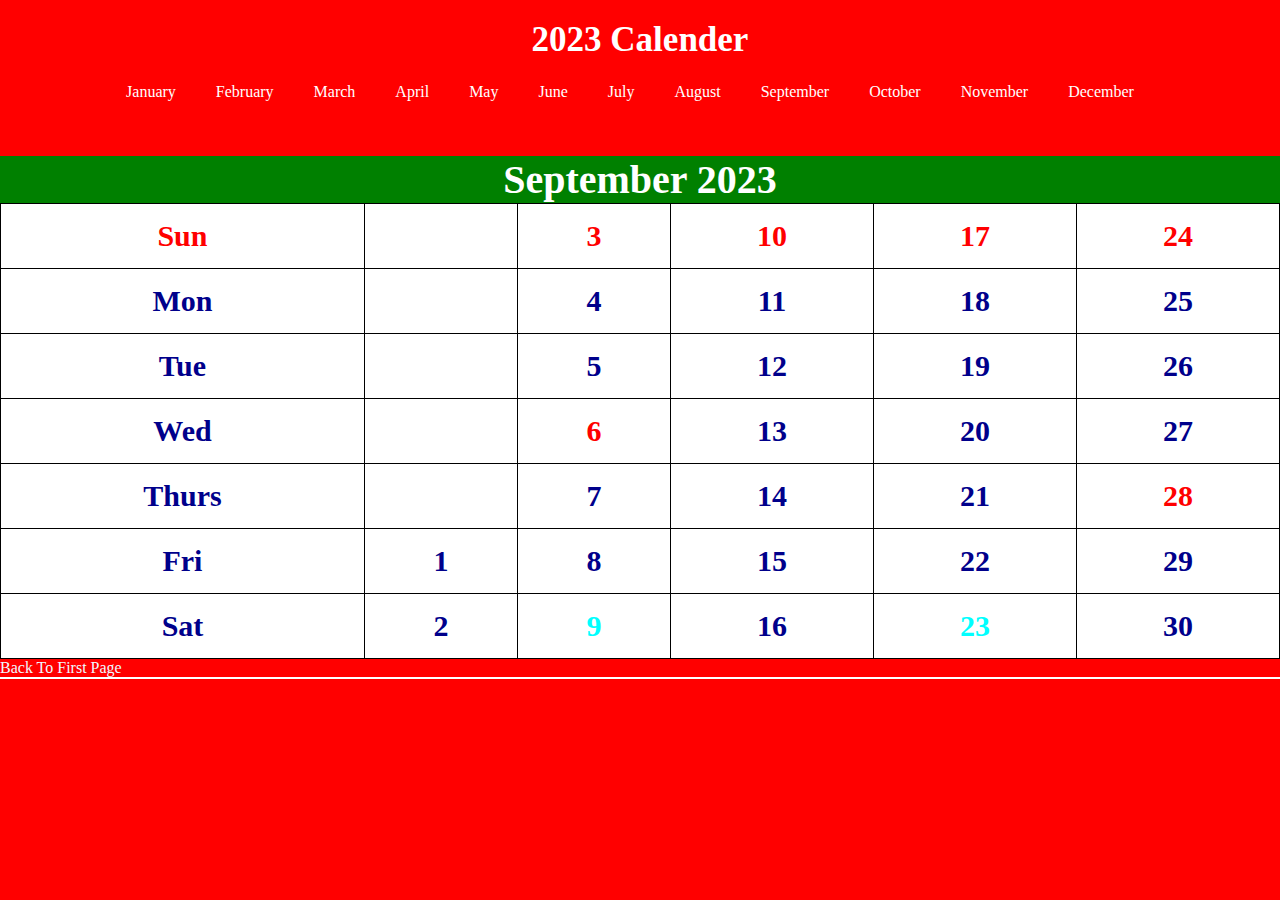
<file: september.html>
<!DOCTYPE html>
<html lang="en">
  <head>
    <meta charset="UTF-8" />
    <meta name="viewport" content="width=device-width, initial-scale=1.0" />
    <title>September 2023</title>
    <link rel="stylesheet" href="styles.css" />
    <style>
      body {
        display: flex;
        flex-direction: column;
        justify-content: center;
        align-items: center;
      }

      nav ul {
        list-style-type: none;
        margin: 0;
        padding: 0;
        display: flex;
        flex-wrap: wrap;
        justify-content: center;
      }

      nav ul li {
        margin: 5px;
      }
    </style>
  </head>
  <body>
    <section id="sep" .></section>
    <a href="index.html" style="text-decoration: none"
      ><h1>2023 Calender</h1></a
    >
    <nav>
      <ul>
        <li><a href="january.html">January</a></li>
        <li><a href="february.html">February</a></li>
        <li><a href="march.html">March</a></li>
        <li><a href="april.html">April</a></li>
        <li><a href="may.html">May</a></li>
        <li><a href="june.html">June</a></li>
        <li><a href="july.html">July</a></li>
        <li><a href="august.html">August</a></li>
        <li><a href="september.html">September</a></li>
        <li><a href="october.html">October</a></li>
        <li><a href="november.html">November</a></li>
        <li><a href="december.html">December</a></li>
      </ul>
    </nav>
    <table>
      <caption>
        September 2023
      </caption>
      <tr style="color: red">
        <th>Sun</th>
        <td></td>
        <td>3</td>
        <td>10</td>
        <td>17</td>
        <td>24</td>
      </tr>
      <tr>
        <th>Mon</th>
        <td></td>
        <td>4</td>
        <td>11</td>
        <td>18</td>
        <td>25</td>
      </tr>
      <tr>
        <th>Tue</th>
        <td></td>
        <td>5</td>
        <td>12</td>
        <td>19</td>
        <td>26</td>
      </tr>
      <tr>
        <th>Wed</th>
        <td></td>
        <td style="color: red">6</td>
        <td>13</td>
        <td>20</td>
        <td>27</td>
      </tr>
      <tr>
        <th>Thurs</th>
        <td></td>
        <td>7</td>
        <td>14</td>
        <td>21</td>
        <td style="color: red">28</td>
      </tr>
      <tr>
        <th>Fri</th>
        <td>1</td>
        <td>8</td>
        <td>15</td>
        <td>22</td>
        <td>29</td>
      </tr>
      <tr>
        <th>Sat</th>
        <td>2</td>
        <td style="color: aqua">9</td>
        <td>16</td>
        <td style="color: aqua">23</td>
        <td>30</td>
      </tr>
    </table>
    <a href="index.html" class="back-to-first">Back To First Page</a>
  </body>
</html>
</file>
<file: styles.css>
* {
  margin: 0;
  padding: 0;
  box-sizing: border-box;
}

body {
  background-color: red;
  width: 100%;
}

nav {
  margin-top: 20px;
  background-color: red;
  display: flex;
  justify-content: center;
  align-items: center;
  padding-bottom: 50px;
}

nav a {
  padding: 5px;
  text-decoration: none;
  margin-right: 20px;
  color: aliceblue;
}

nav ul {
  list-style: none;
  display: flex;
  flex-wrap: wrap;
  padding-left: 10px;
  text-align: center;
}

nav ul li {
  margin: 0 10px;
}

nav ul li a {
  color: #fff;
  text-decoration: none;
  transition: color 0.3s ease;
}

nav ul li a:hover {
  color: #ffcc00;
}

h1 {
  text-align: center;
  margin-top: 20px;
  margin-bottom: -2px;
  font-size: 35px;
  color: white;
}

h3 {
  text-align: center;
  margin-top: 0px;
  font-family: "Open Sans Light", sans-serif;
  margin-bottom: 0px;
  font-size: 50px;
  letter-spacing: 0.3em;
  color: white;
}

table {
  width: 100%;
  height: 500%;
  border: 1px solid black;
  border-collapse: collapse;
  background-color: white;
  color: darkblue;
  box-shadow: 0 0 0 20px white;
  font-weight: bolder;
  text-align: center;
  margin: 0;
}

caption {
  background-color: green;
  color: white;
  padding-left: 0;
  margin-left: 0%;
  font-size: 40px;
}

th,
td {
  padding: 15px;
  font-size: 30px;
  border: 1px solid black;
  border-collapse: collapse;
}

.back-to-first {
  background-color: red;
  text-decoration: none;
  color: aliceblue;
  width: 100vw;
}
</file>
